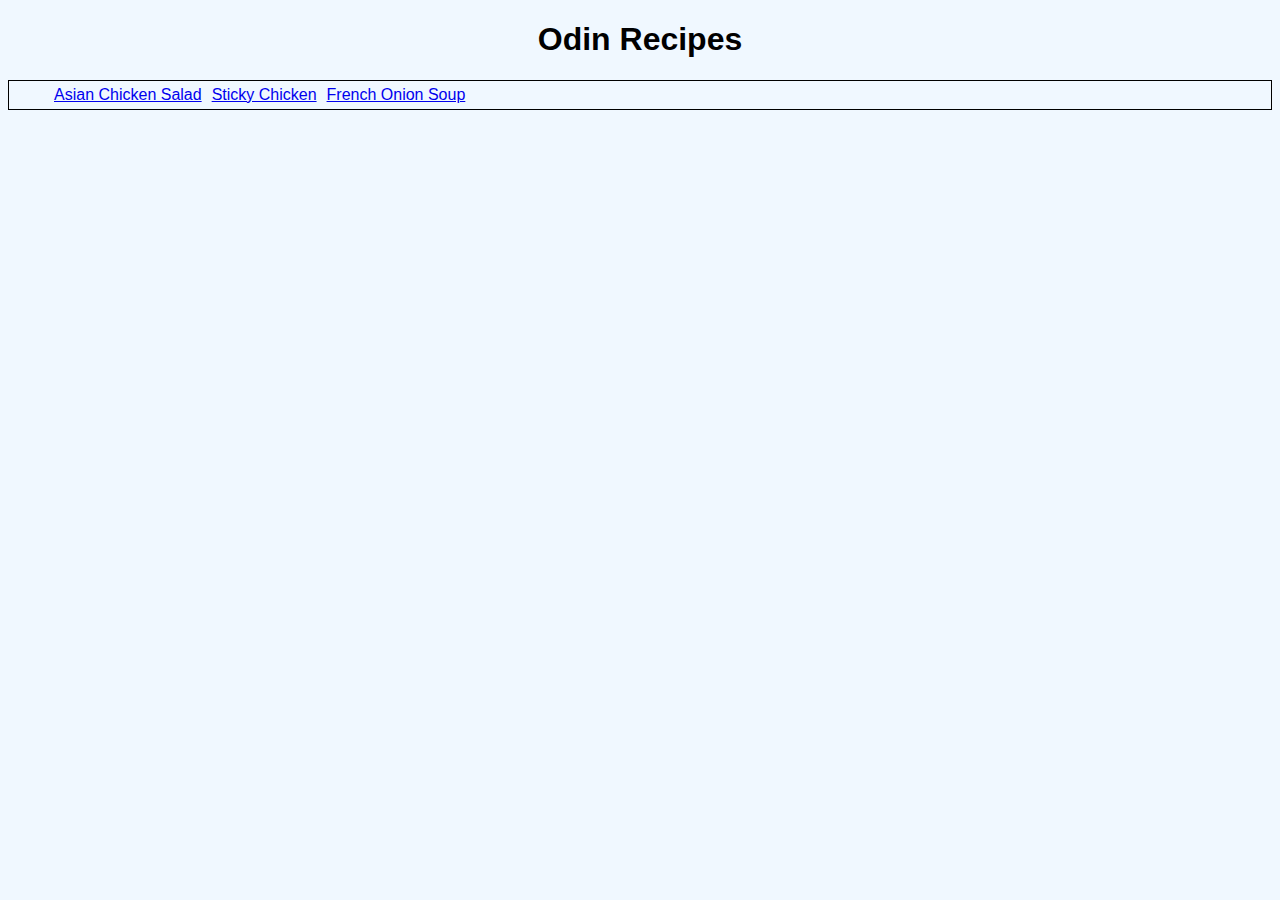
<file: index.html>
<!DOCTYPE html>
<html lang="eng">
    <head>
        <meta charset="UTF-8">
        <title>Odin Recipes</title>
        <link rel="stylesheet" href="styles.css">
    </head>
    <body>
        <h1>Odin Recipes</h1>
        <div class="top">
        <ul class="recipes">
            <li><a href="recipes/chicken-salad.html">Asian Chicken Salad</a></li>
            <li><a href="recipes/sticky-chicken.html">Sticky Chicken</a></li>
            <li><a href="recipes/french-onion-soup.html">French Onion Soup</a></li>
        </ul>
        </div>
    </body>    

</html>
</file>
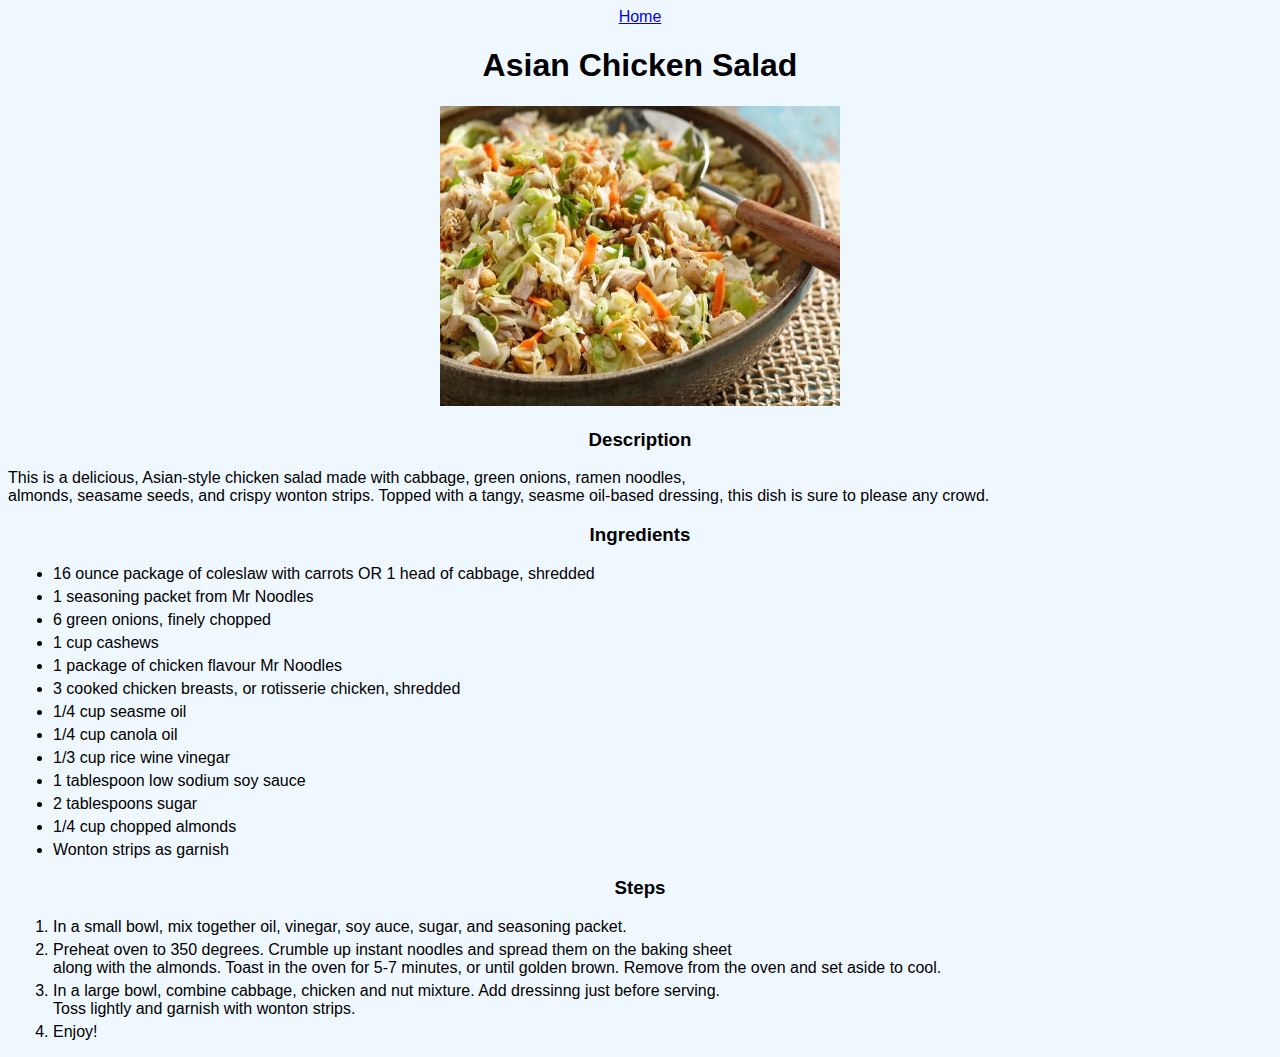
<file: recipes/chicken-salad.html>
<!DOCTYPE html>
<html lang="eng">
    <head>
        <meta charset="UTF-8">
        <title>Odin Recipes - Asian Chicken Salad</title>
        <link rel="stylesheet" href="../styles.css">
    </head>
    <body>
        <div class="top">
        <a href="../index.html">Home</a>
        <h1>Asian Chicken Salad</h1>

        <img src="../recipes/chicken-salad-pic.jpg" alt="Picture of chicken salad with ramen noodles, nuts, and wonton strips" height="300" width="400">
        </div>
        <h3>Description</h3>
        <p>This is a delicious, Asian-style chicken salad made with cabbage, green onions, ramen noodles,<br>
             almonds, seasame seeds, and crispy wonton strips.
            Topped with a tangy, seasme oil-based dressing, this dish is sure to please any crowd.
        </p>

        <h3>Ingredients</h3>
        <ul>
            <li>16 ounce package of coleslaw with carrots OR 1 head of cabbage, shredded</li>
            <li>1 seasoning packet from Mr Noodles</li>
            <li>6 green onions, finely chopped</li>
            <li>1 cup cashews</li>
            <li>1 package of chicken flavour Mr Noodles</li>
            <li>3 cooked chicken breasts, or rotisserie chicken, shredded</li>
            <li>1/4 cup seasme oil</li>
            <li>1/4 cup canola oil</li>
            <li>1/3 cup rice wine vinegar</li>
            <li> 1 tablespoon low sodium soy sauce</li>
            <li>2 tablespoons sugar</li>
            <li>1/4 cup chopped almonds</li>
            <li>Wonton strips as garnish</li>
        </ul>
        <h3>Steps</h3>
        <ol>
            <li>In a small bowl, mix together oil, vinegar, soy auce, sugar, and seasoning packet.</li>
            <li>Preheat oven to 350 degrees. Crumble up instant noodles and spread them on the baking sheet<br>
                 along with the almonds. Toast in the oven for 5-7 minutes, or until golden brown.
                Remove from the oven and set aside to cool.</li>
            <li>In a large bowl, combine cabbage, chicken and nut mixture. Add dressinng just before serving.<br>
                 Toss lightly and garnish with wonton strips.</li>
            <li>Enjoy!</li>
        </ol>
        
    </body>

</html>
</file>
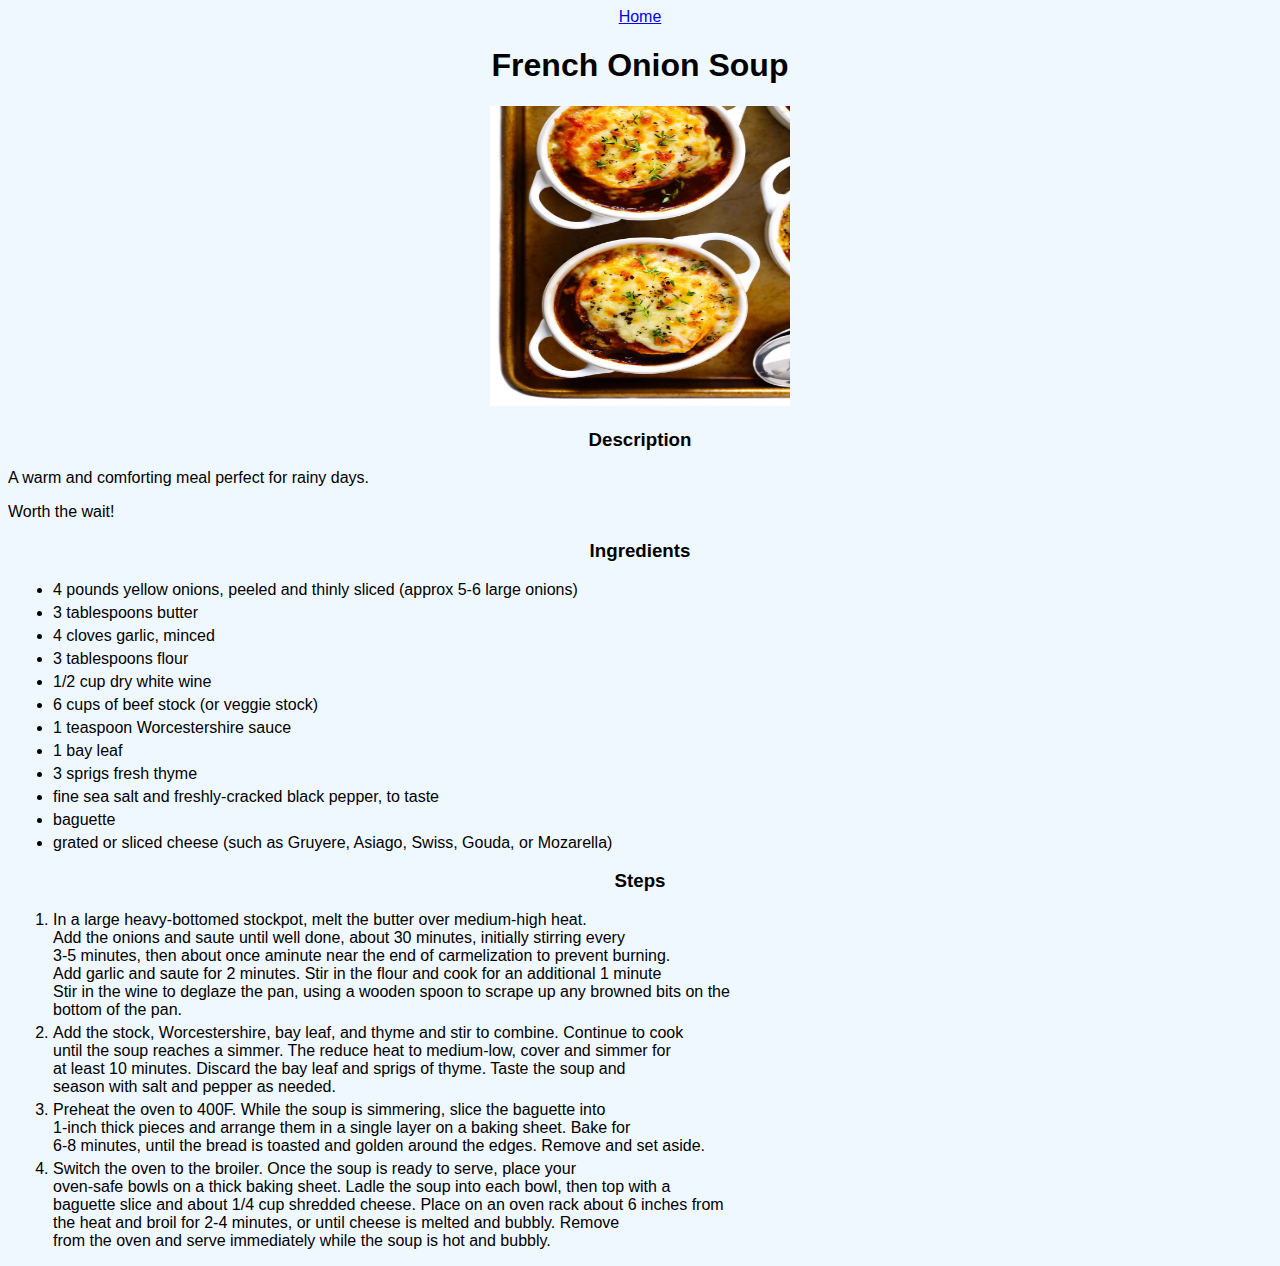
<file: recipes/french-onion-soup.html>
<!DOCTYPE html>
<html lang="en">
<head>
    <meta charset="UTF-8">
    <title>Odin Recipes - French Onion Soup</title>
    <link rel="stylesheet" href="../styles.css">
</head>
<body>
    <div class="top">
    <a href="../index.html">Home</a>
    <h1>French Onion Soup</h1>
    <img src="../recipes/french-onion-soup-pic.jpg" alt="Photo of French onion soup with cheese baked on top" height="300" width="300">
    </div>
    <h3>Description</h3>
    <p>A warm and comforting meal perfect for rainy days.</p>
    <p>Worth the wait!</p>

    <h3>Ingredients</h3>
    <ul>
        <li>4 pounds yellow onions, peeled and thinly sliced (approx 5-6 large onions)</li>
        <li>3 tablespoons butter</li>
        <li>4 cloves garlic, minced</li>
        <li>3 tablespoons flour</li>
        <li>1/2 cup dry white wine</li>
        <li>6 cups of beef stock (or veggie stock)</li>
        <li>1 teaspoon Worcestershire sauce</li>
        <li>1 bay leaf</li>
        <li>3 sprigs fresh thyme</li>
        <li>fine sea salt and freshly-cracked black pepper, to taste</li>
        <li>baguette</li>
        <li>grated or sliced cheese (such as Gruyere, Asiago, Swiss, Gouda, or Mozarella)</li>
    </ul>

    <h3>Steps</h3>
    <ol>
        <li>In a large heavy-bottomed stockpot, melt the butter over medium-high heat.<br>
        Add the onions and saute until well done, about 30 minutes, initially stirring every<br>
        3-5 minutes, then about once aminute near the end of carmelization to prevent burning.<br>
        Add garlic and saute for 2 minutes. Stir in the flour and cook for an additional 1 minute<br>
        Stir in the wine to deglaze the pan, using a wooden spoon to scrape up any browned bits on the<br>
        bottom of the pan.</li>
        <li>Add the stock, Worcestershire, bay leaf, and thyme and stir to combine. Continue to cook<br>
        until the soup reaches a simmer. The reduce heat to medium-low, cover and simmer for<br>
        at least 10 minutes. Discard the bay leaf and sprigs of thyme. Taste the soup and<br>
        season with salt and pepper as needed.</li>
        <li>Preheat the oven to 400F. While the soup is simmering, slice the baguette into<br>
        1-inch thick pieces and arrange them in a single layer on a baking sheet. Bake for<br>
        6-8 minutes, until the bread is toasted and golden around the edges. Remove and set aside.</li>
        <li>Switch the oven to the broiler. Once the soup is ready to serve, place your<br>
        oven-safe bowls on a thick baking sheet. Ladle the soup into each bowl, then top with a<br>
        baguette slice and about 1/4 cup shredded cheese. Place on an oven rack about 6 inches from<br>
        the heat and broil for 2-4 minutes, or until cheese is melted and bubbly. Remove <br>
        from the oven and serve immediately while the soup is hot and bubbly.</li>
    </ol>

    
</body>
</html>
</file>
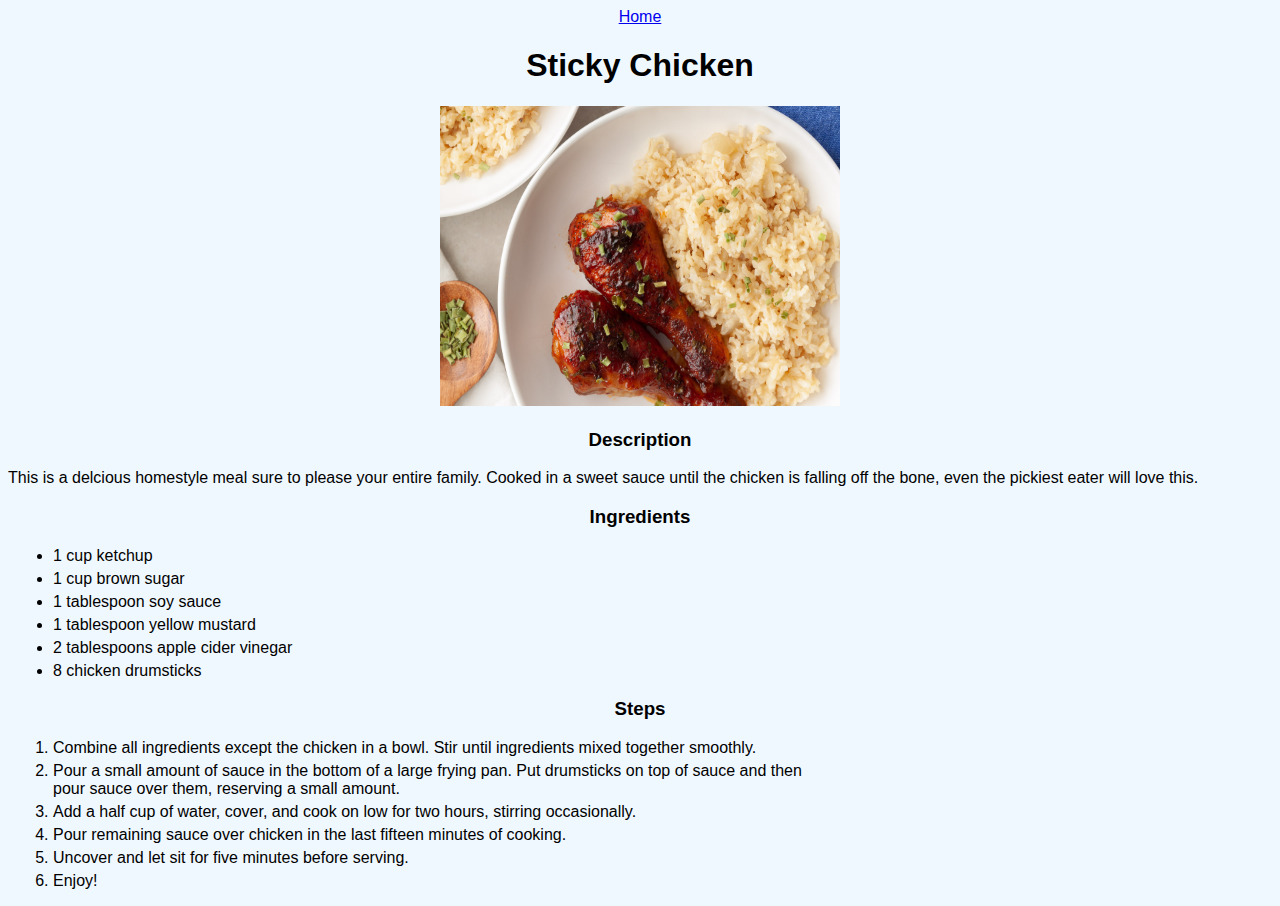
<file: recipes/sticky-chicken.html>
<!DOCTYPE html>
<html lang="eng">
<head>
    <meta charset="UTF-8">
    <title>Odin Recipes - Sticky Chicken</title>
    <link rel="stylesheet" href="../styles.css">
</head>
<body>
    <div class="top">
    <a href="../index.html">Home</a>
    <h1>Sticky Chicken</h1>
    <img src="../recipes/sticky-chicken-pic.jpg" alt="Picture of chicken drumsticks cooked in a red sauce on a plate with rice" height="300" width="400">
    </div>
    <h3>Description</h3>
    <p>This is a delcious homestyle meal sure to please your entire family.
        Cooked in a sweet sauce until the chicken is falling off the bone, even the pickiest eater will love this.
    </p>
    <h3>Ingredients</h3>
    <ul>
        <li>1 cup ketchup</li>
        <li>1 cup brown sugar</li>
        <li>1 tablespoon soy sauce</li>
        <li>1 tablespoon yellow mustard</li>
        <li>2 tablespoons apple cider vinegar</li>
        <li>8 chicken drumsticks</li>
    </ul>
    <h3>Steps</h3>
    <ol>
        <li>Combine all ingredients except the chicken in a bowl. Stir until ingredients mixed together smoothly.</li>
        <li>Pour a small amount of sauce in the bottom of a large frying pan. Put drumsticks on top of sauce and then<br>
            pour sauce over them, reserving a small amount.</li>
        <li>Add a half cup of water, cover, and cook on low for two hours, stirring occasionally.</li>
        <li>Pour remaining sauce over chicken in the last fifteen minutes of cooking.</li>
        <li>Uncover and let sit for five minutes before serving.</li>
        <li>Enjoy!</li>
    </ol>

</body>

</html>
</file>
<file: styles.css>
/*style sheet for recipe webpage*/
body {
    font-family: Arial, Verdana, sans-serif;
    
    background-color: aliceblue;
}

div.top {
    text-align: center;
}

.recipes {
    display: flex;
    list-style: none;
    border: 1px solid black;
    padding: 5px auto;
}

li {
    margin: 5px;
}

h1, h3 {
    text-align: center;
}
</file>
